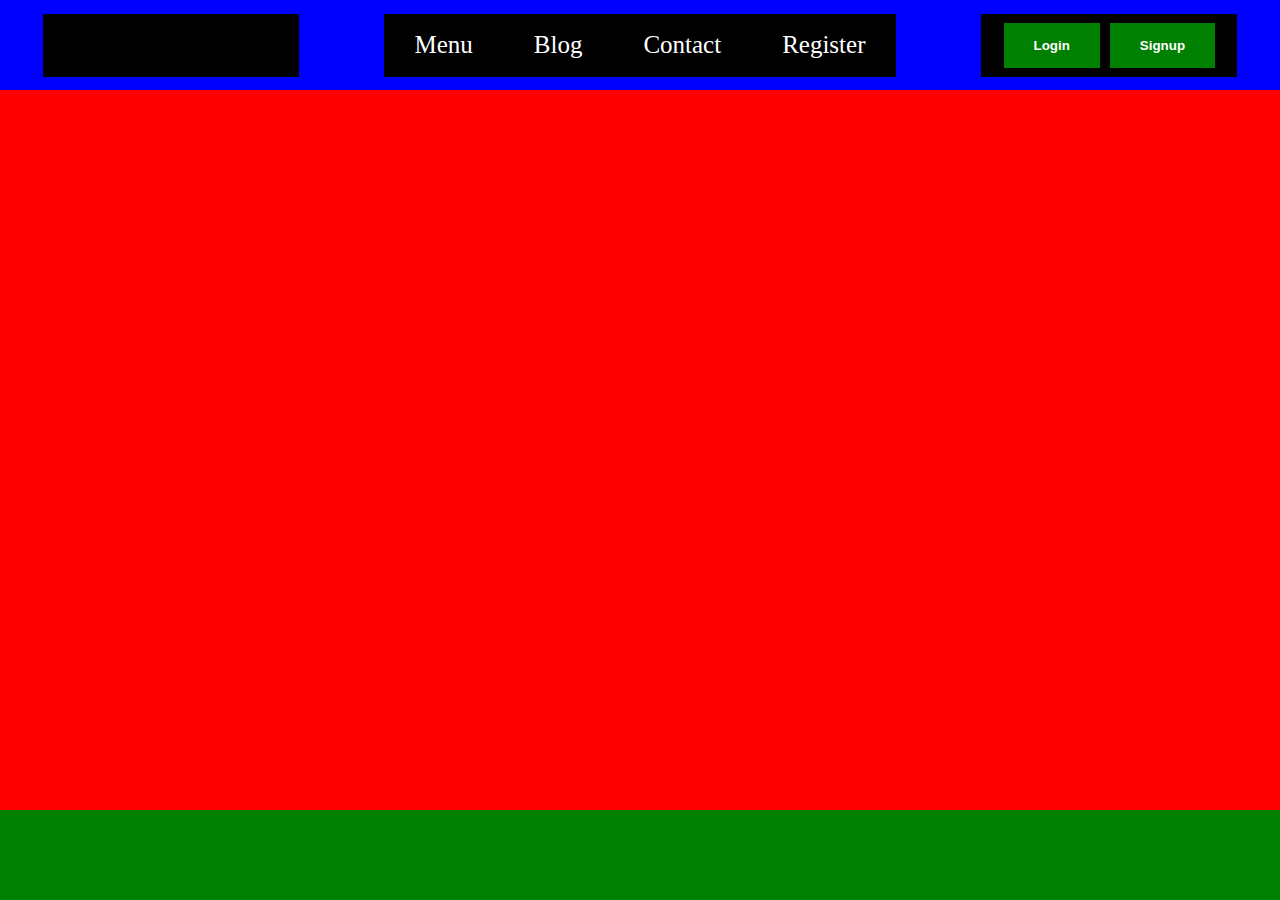
<file: html/flex-layout.html>
<!DOCTYPE html>
<html lang="en">
<head>
    <meta charset="UTF-8">
    <meta name="viewport" content="width=device-width, initial-scale=1.0">
    <title>Document</title>
    <style>
        *{
            margin: 0;
            padding: 0;
           
        }
        .container{
            height: 100vh;
            background-color: black;
        }

        #box1{

            height: 10%;
            background-color: blue;
            display: flex;
            justify-content: space-around;
            align-items: center;
        }
        #box2{
            height: 80%;
            background-color: red;
        }
        #box3{
            height: 10%;
            background-color: green;
        }

        .logo{

            width: 20%;
            height: 70%;
            background-color: black;
        }
        

        .menu{

            width: 40%;
            height: 70%;
            background-color: black;
        }

        .menu ul{

            display: flex;
            height: 100%;
            justify-content: space-around;
            align-items: center;
        }

        .menu ul li{

            color: white;
            list-style: none;
            font-size: 25px;
        }

        .button{

            width: 20%;
            height: 70%;
            background-color:black;
            display: flex;
            justify-content: center;
            align-items: center;
        }

        button{
              

            padding: 15px 30px;
            margin: 5px;
            background-color: green;
            border: none;
            color: white;
            font-weight: bold;

        }


        
    </style>
</head>
<body>
    <div class="container">
        <div class="box" id="box1">
            <div class="logo">

            </div>
            <div class="menu">
                <ul>
                    <li>Menu</li>
                    <li>Blog</li>
                    <li>Contact</li>
                    <li>Register</li>
                </ul>
            </div>
            <div class="button">
                 <button>Login</button>
                 <button>Signup</button>
            </div>
        </div>
        <div class="box" id="box2"></div>
        <div class="box" id="box3"></div>
    </div>
</body>
</html>
</file>
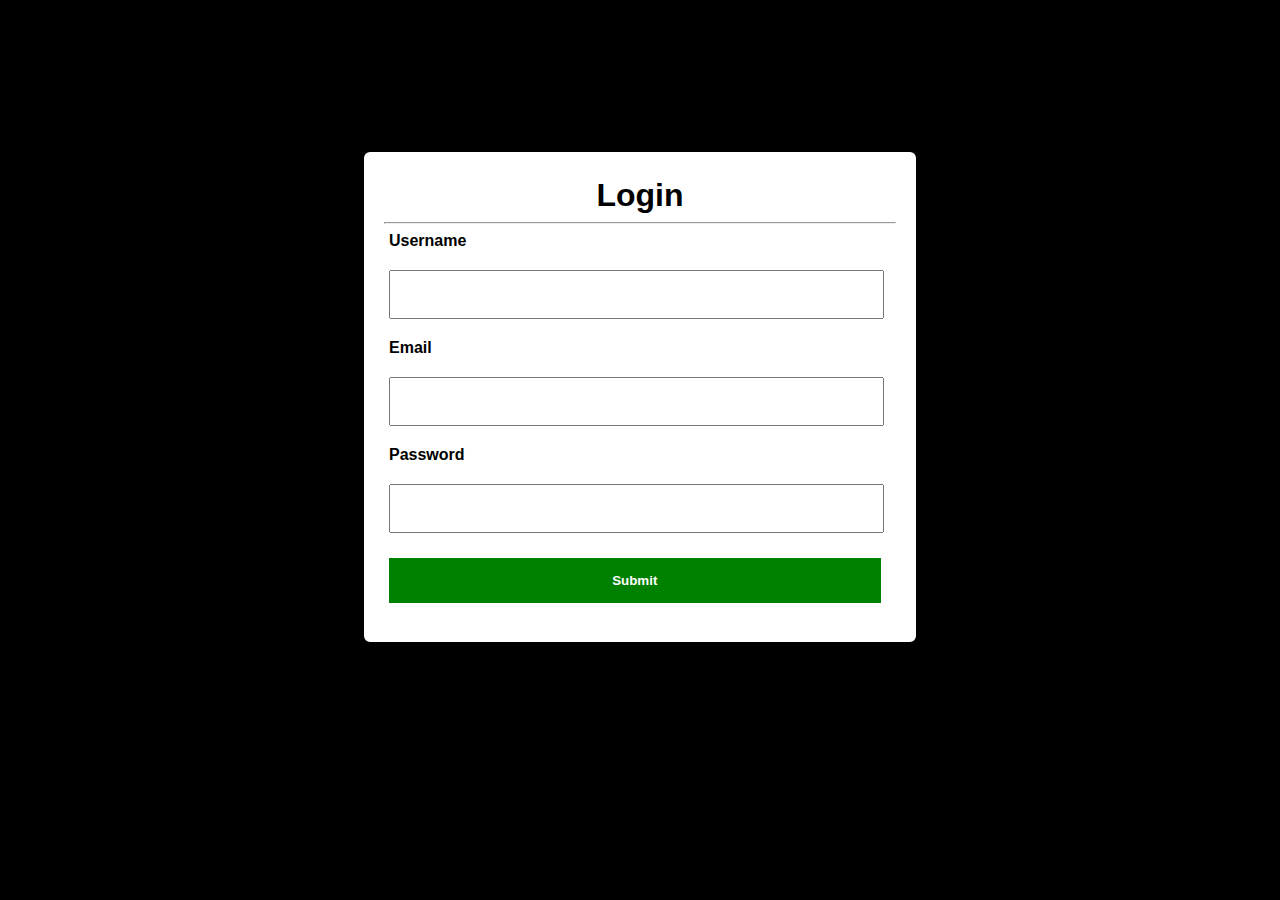
<file: html/form.html>
<!DOCTYPE html>
<html lang="en">
  <head>
    <meta charset="UTF-8" />
    <meta name="viewport" content="width=device-width, initial-scale=1.0" />
    <title>Document</title>

    <style>
      * {
        margin: 0;
        padding: 0;
      }

      body{
        background-color: black;
      }
      .form {
        height: 50vh;
        width: 40%;
        border: 2px solid black;
        margin: auto;
        margin-top: 150px;
        padding: 20px;
        background-color: white;
        border-radius: 8px;
      }

      label{

        margin: 0px 5px;
        font-weight: bold;
        font-family: sans-serif;
      }
      input{
        width: 90%;
        padding: 15px;
        margin: 20px 5px;
      }

      button{

        width: 96%;
        padding: 15px;
        margin: 5px;
        background-color: green;
        color: white;
        font-weight: bold;
        border: none;
      }
      h1{
        text-align: center;
        margin: 5px 0px;
        font-family: sans-serif;
      }
      hr{
        margin: 8px 0px;
      }
    </style>
  </head>
  <body>
    <div class="form">
        <h1>Login</h1>
        <hr>
      <form action="">

        <div>
          <label for="">Username</label>
          <input type="text" />
        </div>
        <div>
          <label for="">Email</label>
          <input type="email" />
        </div>
        <div>
          <label for="">Password</label>
          <input type="password" />
        </div>
        <div>
          <button>Submit</button>
        </div>
        
      </form>
    </div>
  </body>
</html>
</file>
